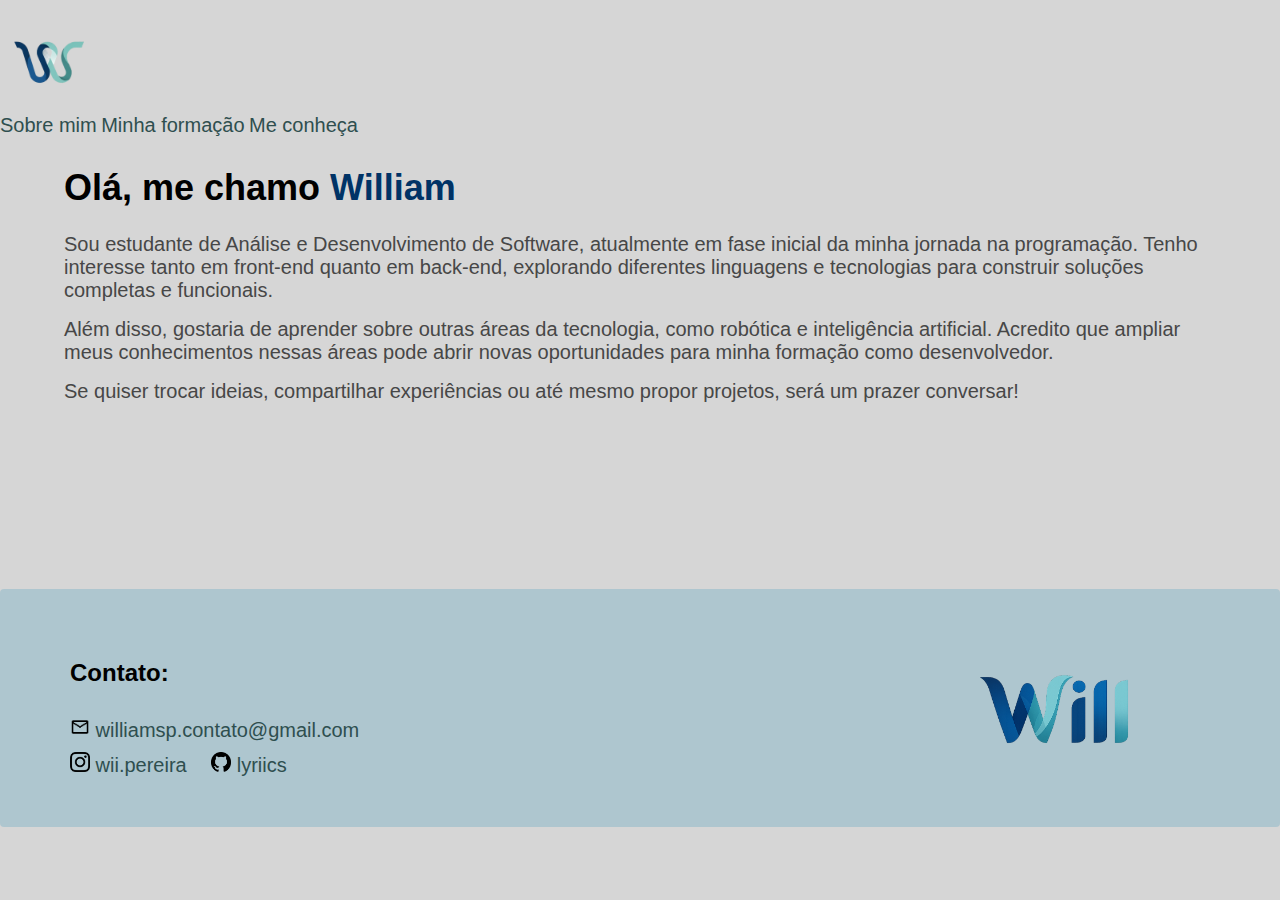
<file: index.html>
<!DOCTYPE html>
<html lang="pt-br">

<head>
  <meta charset="UTF-8">
  <meta name="viewport" content="width=device-width, initial-scale=1.0">
  <link rel="stylesheet" href="style.css">
  <title>Portifólio William</title>
</head>

<body>
  <div><img src="logowill.png" alt="logo"></div>

  <div class="menu-btn" onclick="toggleSidebar(this)">
    <div class="bar1"></div>
    <div class="bar2"></div>
    <div class="bar3"></div>
  </div>

  <div id="mySidebar" class="sidebar">
    <a href="sobremim.html">Sobre mim</a>
    <a href="formacao.html">Minha formação</a>
    <a href="contato.html">Me conheça</a>
  </div>

  <div class="texto">
    <h1>Olá, me chamo <span>William</span></h1>
    <p>Sou estudante de Análise e Desenvolvimento de Software, atualmente em fase inicial da minha jornada na programação. Tenho interesse tanto em front-end quanto em back-end, explorando diferentes linguagens e tecnologias para construir soluções completas e funcionais.</p>
    <p>Além disso, gostaria de aprender sobre outras áreas da tecnologia, como robótica e inteligência artificial. Acredito que ampliar meus conhecimentos nessas áreas pode abrir novas oportunidades para minha formação como desenvolvedor.</p>
    <p>Se quiser trocar ideias, compartilhar experiências ou até mesmo propor projetos, será um prazer conversar!</p>
  </div>

  <script>
    function toggleSidebar(x) {
      x.classList.toggle("change")
      let sidebar = document.getElementById("mySidebar")
      if (sidebar.style.width === "250px") {
        sidebar.style.width = "0"
      } else {
        sidebar.style.width = "250px"
      }
    }
  </script>
</body>
<footer>
  <div class="contatos-bloco">
    <h2>Contato:</h2>
    <a><img class="ctt" src="email.png" alt="email"> williamsp.contato@gmail.com</a><br>
    <a href="https://www.instagram.com/wii.pereira/"><img class="ctt" src="instagramlogo.png" alt="instagram"> wii.pereira</a>
    <a href="https://github.com/lyriics"><img class="ctt" src="githublogo.png" alt="github"> lyriics</a>
  </div>
  <img class="will" src="logo will2.png" alt="will">
</footer>

</html>
</file>
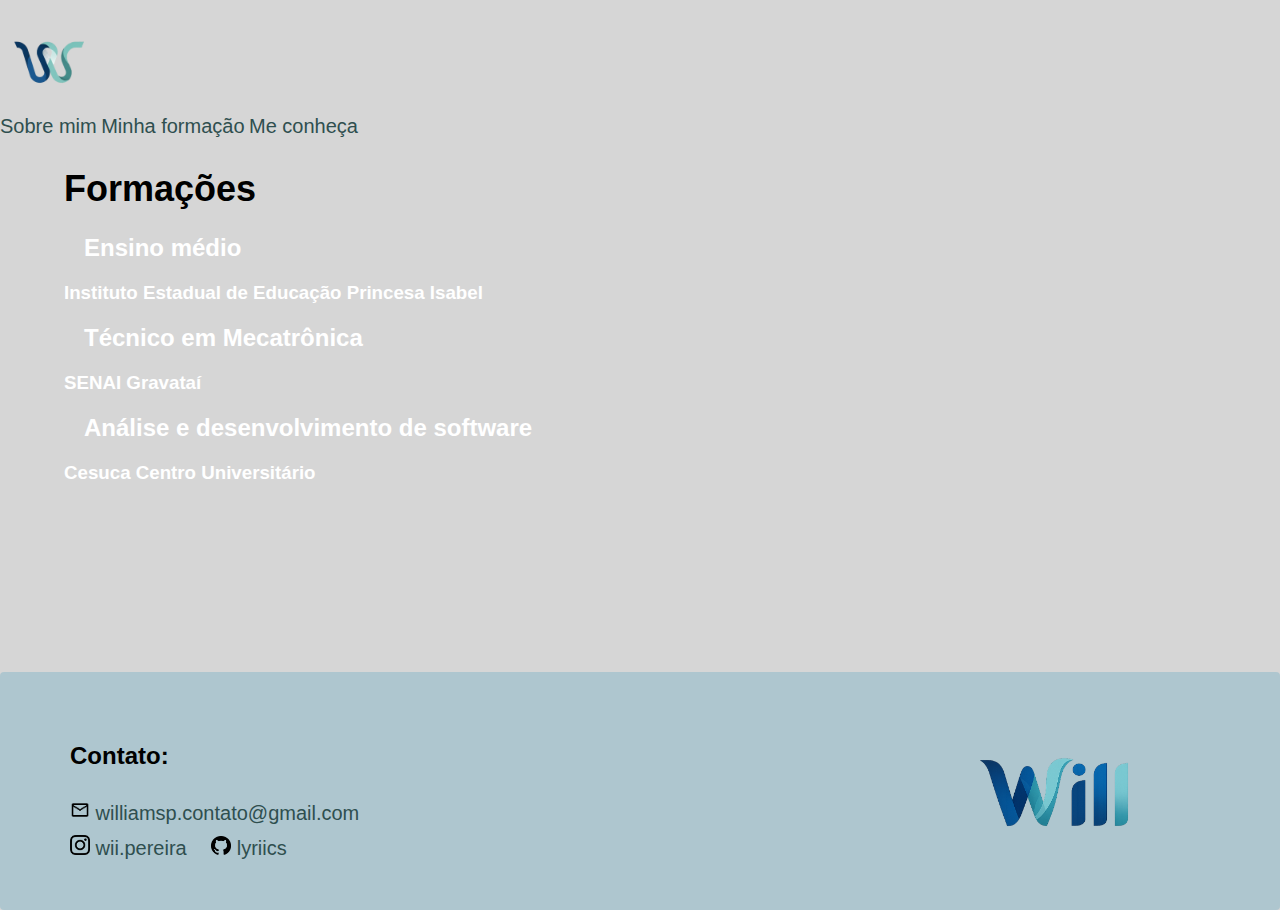
<file: formacao.html>
<!DOCTYPE html>
<html lang="pt-br">

<head>
  <meta charset="UTF-8">
  <meta name="viewport" content="width=device-width, initial-scale=1.0">
  <link rel="stylesheet" href="style.css">
  <title>Formações</title>
</head>

<body>
  <div>
    <a href="index.html">
      <img src="logowill.png" alt="logo">
    </a>
  </div>

  <div class="menu-btn" onclick="toggleSidebar(this)">
    <div class="bar1"></div>
    <div class="bar2"></div>
    <div class="bar3"></div>
  </div>

  <div id="mySidebar" class="sidebar">
    <a href="sobremim.html">Sobre mim</a>
    <a href="formacao.html">Minha formação</a>
    <a href="contato.html">Me conheça</a>
  </div>

  <div class="texto">
    <h1>Formações</h1>
    <div class="diplomas">
      <h2 class="tipocurso">Ensino médio</h2>
      <h3 class="instituicao">Instituto Estadual de Educação Princesa Isabel</h3>
    </div>


    <div class="diplomas">
      <h2 class="tipocurso">Técnico em Mecatrônica</h2>
      <h3 class="instituicao">SENAI Gravataí</h3>
    </div>

    <div class="diplomas">
      <h2 class="tipocurso">Análise e desenvolvimento de software</h2>
      <h3 class="instituicao">Cesuca Centro Universitário</h3>
    </div>

  </div>

  <script>
    function toggleSidebar(x) {
      x.classList.toggle("change")
      let sidebar = document.getElementById("mySidebar")
      if (sidebar.style.width === "250px") {
        sidebar.style.width = "0"
      } else {
        sidebar.style.width = "250px"
      }
    }
  </script>
</body>
<footer>
  <div class="contatos-bloco">
    <h2>Contato:</h2>
    <a><img class="ctt" src="email.png" alt="email"> williamsp.contato@gmail.com</a><br>
    <a href="https://www.instagram.com/wii.pereira/"><img class="ctt" src="instagramlogo.png" alt="instagram"> wii.pereira</a>
    <a href="https://github.com/lyriics"><img class="ctt" src="githublogo.png" alt="github"> lyriics</a>
  </div>
  <img class="will" src="logo will2.png" alt="will">
</footer>

</html>
</file>
<file: style.css>
body {
  background-color: #d6d6d6;
  font-family: Helvetica, sans-serif;
  width: 100%;
  height: auto;
  margin: 0;
  overflow-x: hidden;
}

div {
  text-align: left;
}

div img {
  margin-top: 10px;
  width: 100px;
  height: auto;
}

.texto {
  max-width: 90%;
  font-size: 16px;
  margin: 0 auto;
  padding: 20px;
  text-align: left;
  color: white;
  word-wrap: break-word;
}

h1,
span {
  margin-top: 10px;
  font-size: 36px;
  font-weight: 700;
}

h1 {
  color: #000;
  text-align: left;
}

span {
  color: #036;
  font-weight: bold;
}

span:hover {
  color: #099;
  transition: all 0.3s;
}

p {
  font-family: sans-serif;
  font-size: 20px;
  color: #474747;
  margin-top: 16px;
  margin-bottom: 16px;
}

footer {
  margin-top: 150px;
  height: auto;
  min-height: 200px;
  width: 100%;
  background-color: #aec6cf;
  font-family: Arial, Helvetica, sans-serif;
  align-items: center;
  padding: 50px;
  border-radius: 4px;
  box-sizing: border-box;
  display: flex;
  justify-content: space-between;
}
.ctt,
h2 {
  margin-left: 20px;
}

.ctt {
  width: 20px;
  height: auto;
}

a {
  font-size: 20px;
  color: #2f4f4f;
  text-decoration: none;
}

a:hover {
  color: #3d6b6b;
  text-decoration: underline;
  transition: 0.3s;
}

.will {
  width: 150px;
  height: auto;
  margin-right: 100px;
}

@media (max-width: 768px) {
  .texto {
    margin-left: 20px;
    max-width: 95%;
  }

  h1,
  span {
    font-size: 28px;
  }

  p {
    font-size: 18px;
  }

  footer {
    flex-direction: column;
    text-align: center;
    padding: 30px;
  }
</file>
